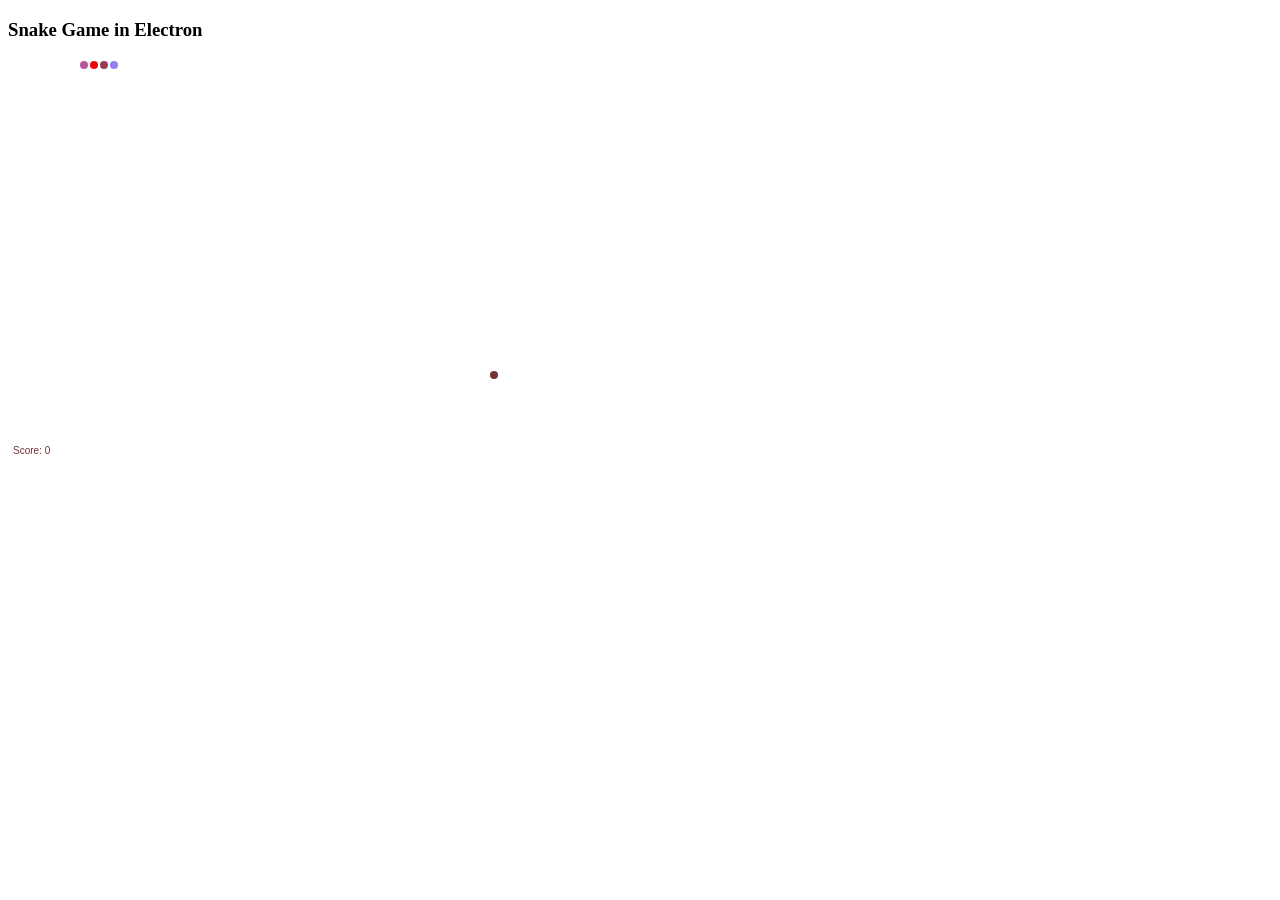
<file: index.html>
<!DOCTYPE html>
  <html>
    <head>
      <meta charset="UTF-8">
      <title>Snake Game in Electron</title>
      <script type="text/javascript" src="snake.js"></script>
      <script type="text/css" src="styles.css"></script>
    </head>
    <body>
      <h3>Snake Game in Electron</h3>
        <canvas id="game_board" height="400" width="520"></canvas>
    </body>
  </html>
</file>
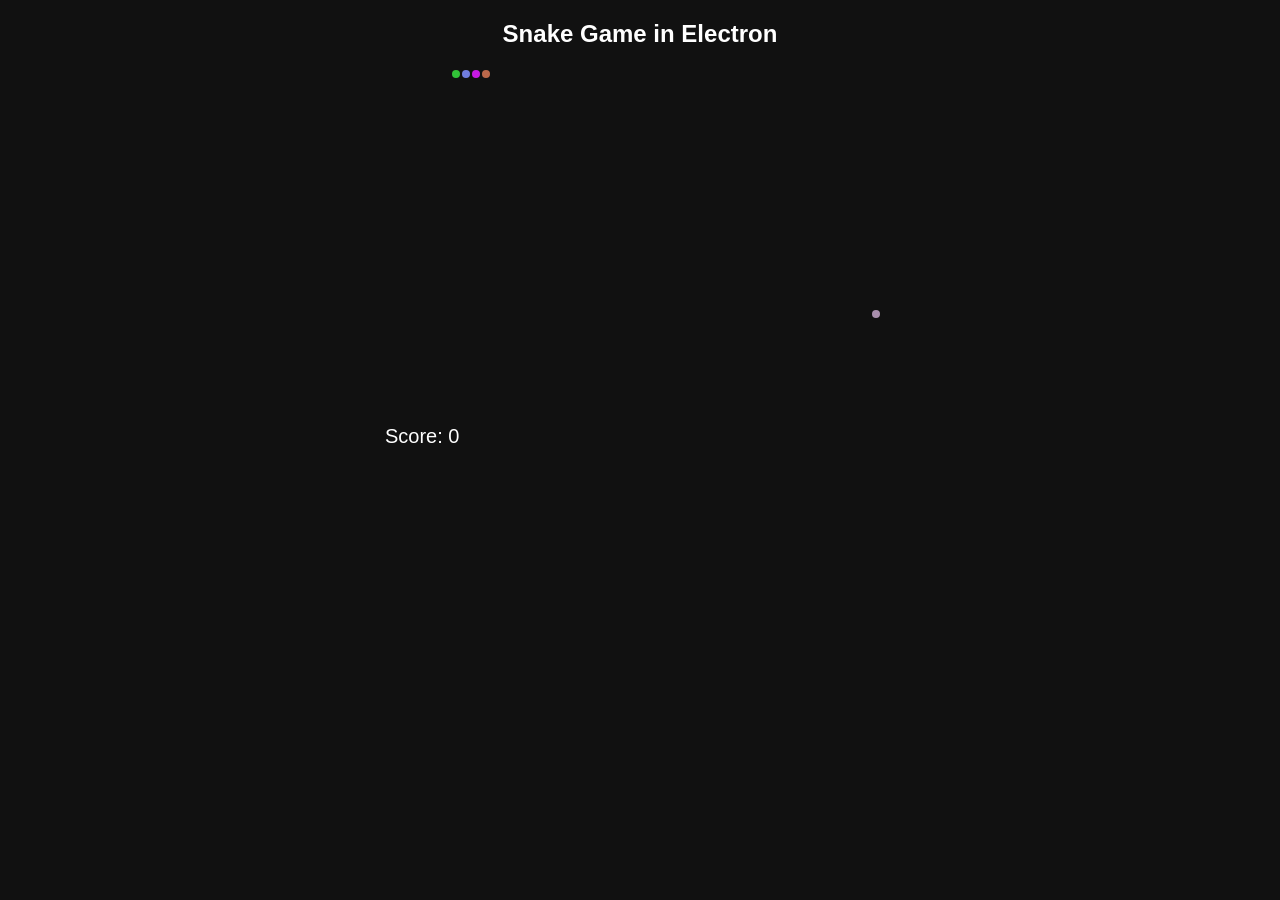
<file: src/index.html>
<!DOCTYPE html>
  <html>
    <head>
      <meta charset="UTF-8">
      <title>Snake Game in Electron</title>
      <script type="text/javascript" src="js/snake.js"></script>
      <link rel="stylesheet" type="text/css" href="css/styles.css"/>
    </head>
    <body>
      <div class="container">
      <h2>Snake Game in Electron</h2>
        <canvas id="game_board" height="380" width="520"></canvas>
      </div>
    </body>
  </html>
</file>
<file: src/css/styles.css>
html, body, .container-fluid {
  text-align:center;
  font-family: Arial;
  color: white;
  height: 90%;
  background-color: #111;
}
html {
  -webkit-app-region: drag;
}

h3 {
  text-align:center !important;
  font-family: helvetica !important;
}
canvas {
  /*border: 3px solid rgb(151, 149, 149);*/
}
</file>
